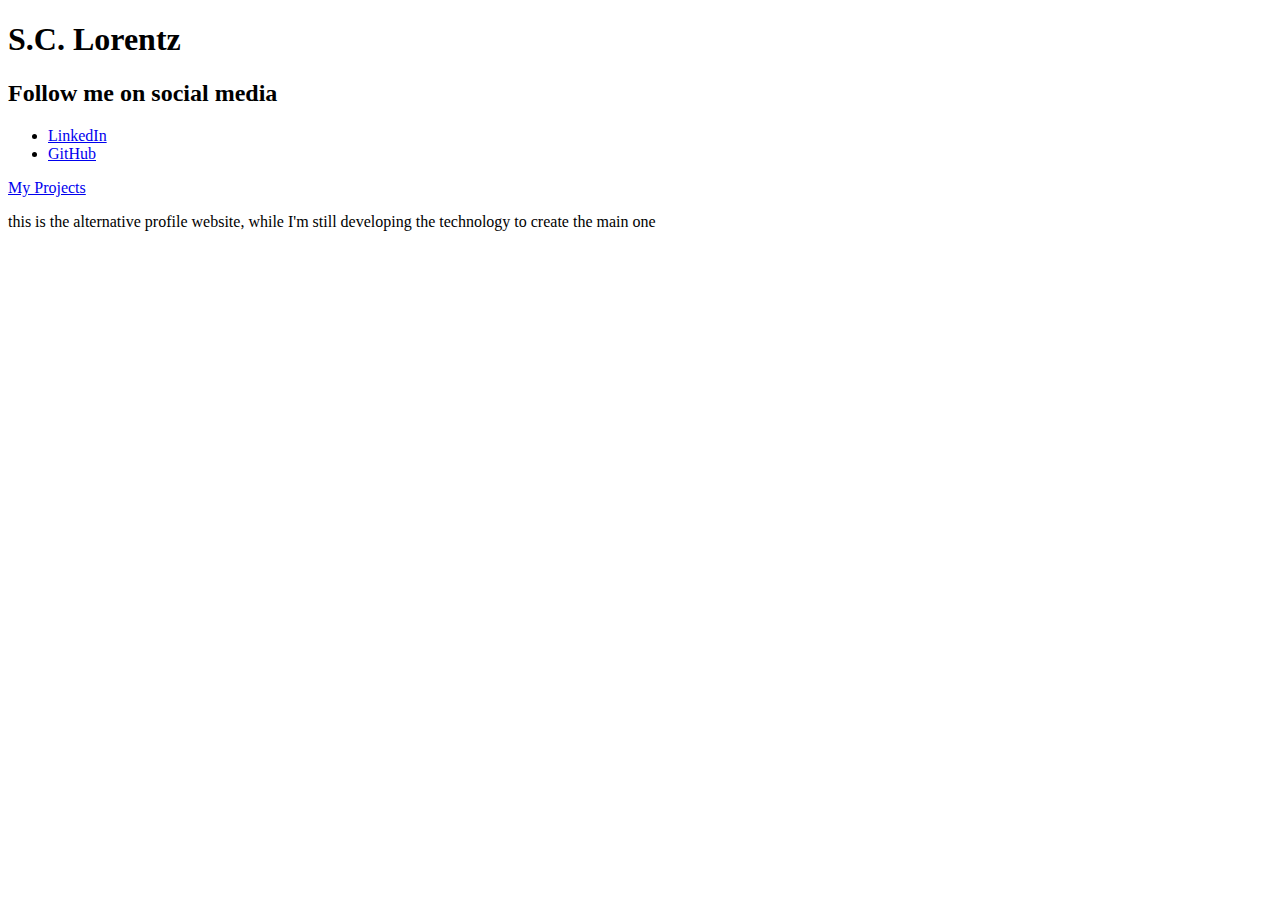
<file: public/static/pages/index.html>
<!DOCTYPE html>
<html lang="pt-BR">
<head>
    <meta charset="UTF-8">
    <meta name="viewport" content="width=device-width, initial-scale=1.0">
    <title>Alternative Profile Website</title>
</head>
<body>
    <h1>S.C. Lorentz</h1>
    <h2>Follow me on social media</h2>
    <ul>
        <li><a href="https://www.linkedin.com/in/felipe-s-c-lorentz-65765b329/">LinkedIn</a></li>
        <li><a href="https://github.com/sclorentz">GitHub</a></li>
    </ul>
    <a href="/projects.html">My Projects</a>
    <footer>
        <p>this is the alternative profile website, while I'm still developing the technology to create the main one</p>
    </footer>
</body>
</html>
</file>
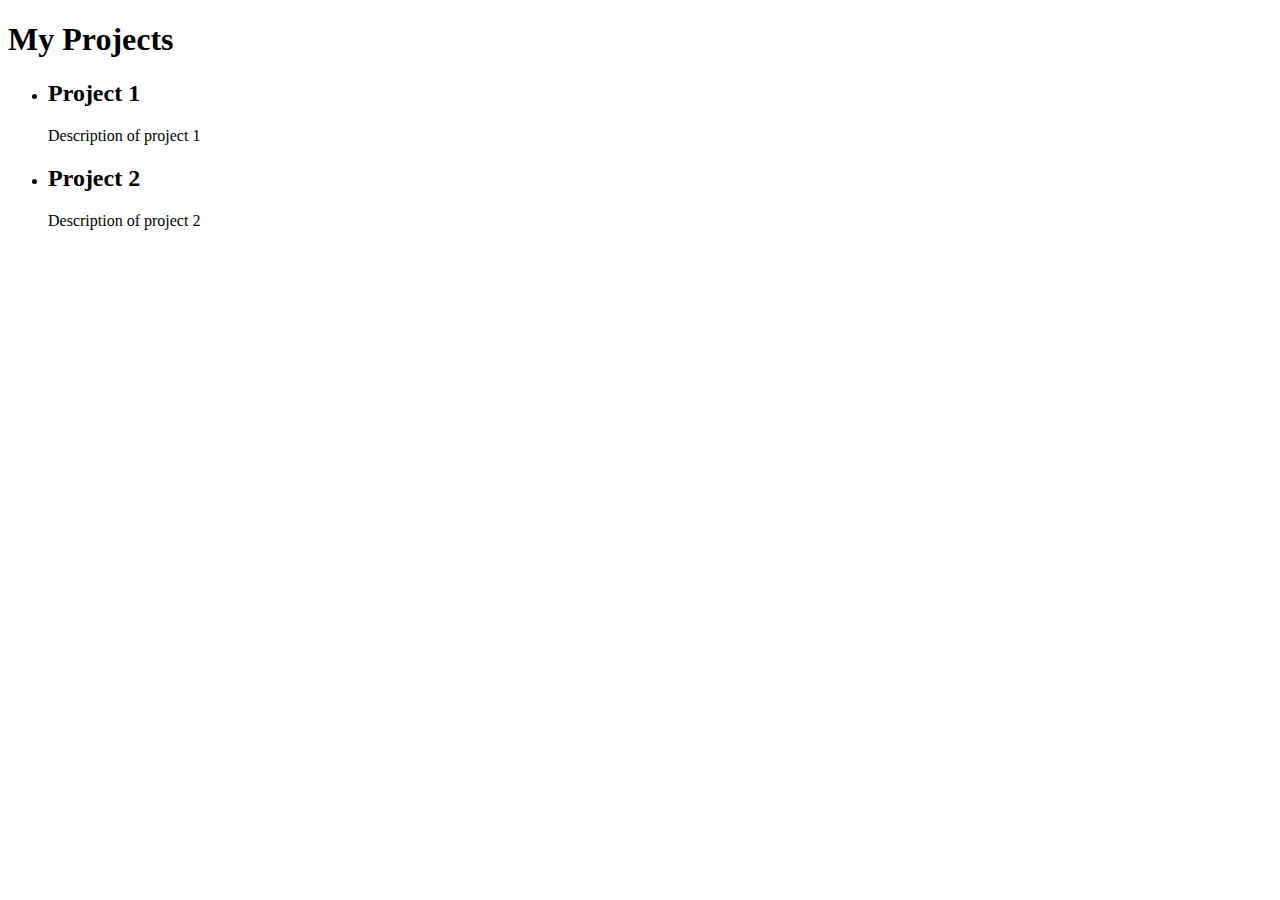
<file: public/static/pages/projects.html>
<!DOCTYPE html>
<html lang="en">
<head>
    <meta charset="UTF-8">
    <meta name="viewport" content="width=device-width, initial-scale=1.0">
    <title>My Projects</title>
</head>
<body>
    <h1>My Projects</h1>
    <ul>
        <li>
            <h2>Project 1</h2>
            <p>Description of project 1</p>
        </li>
        <li>
            <h2>Project 2</h2>
            <p>Description of project 2</p>
        </li>
    </ul>
</body>
</html>
</file>
